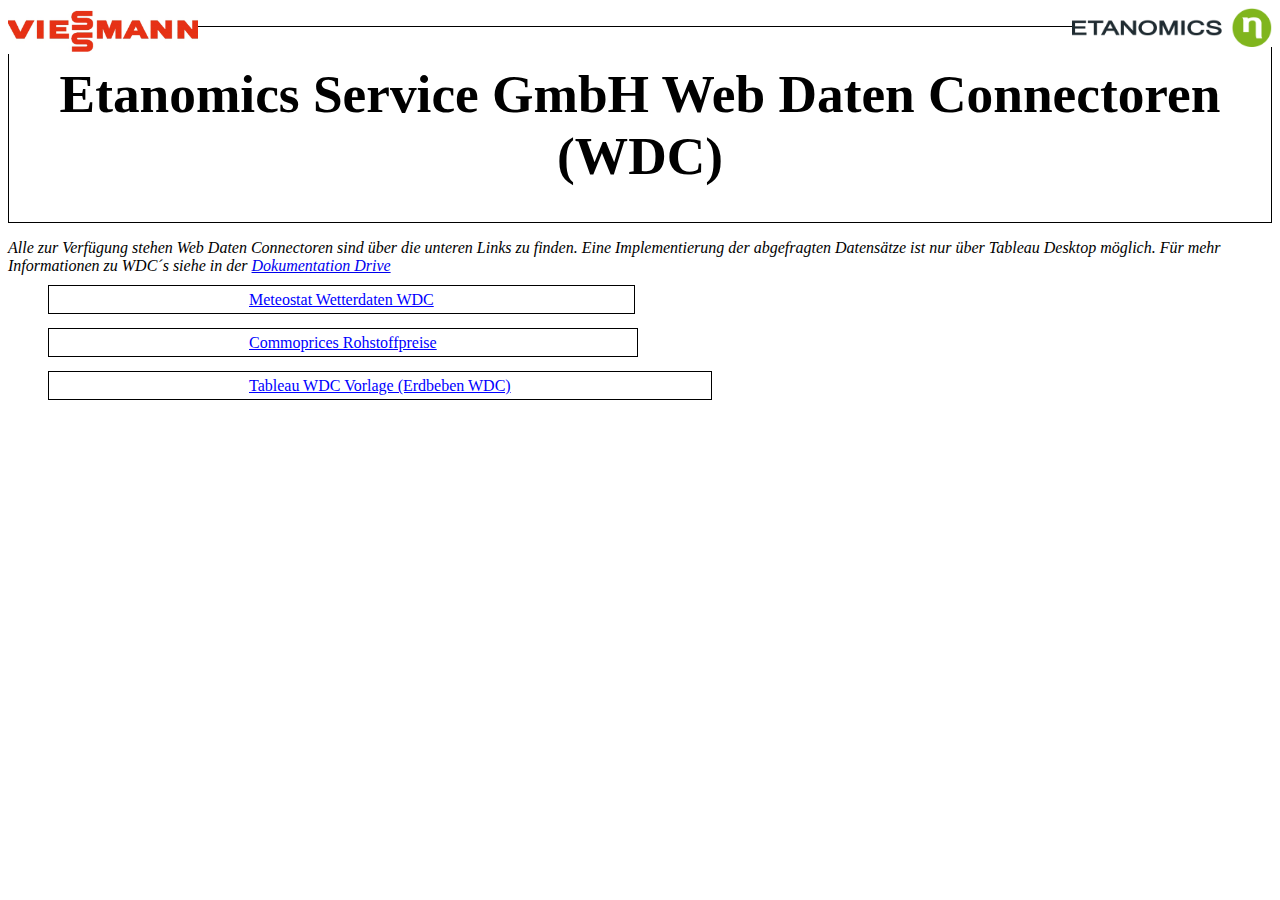
<file: index.html>
<!DOCTYPE html>
<html>
<head>
    <title>EtanomicsWDC</title>
    <link rel="stylesheet" type="text/css" href="style.css">
    <link rel="icon" href="favicon.png">
</head>
<body>
    <header>
        <div class ="logovi">
            <img src= "Viessmann_Logo.png">
        </div>
        <div class ="logo">
            <img src= "logo.png">
        </div>
        <div>
            <br/>
        </div>
        <div class ="title">
             <h1>Etanomics Service GmbH Web Daten Connectoren (WDC)</h1>
        </div>
        <div class ="beschreibung">
            <p>Alle zur Verfügung stehen Web Daten Connectoren sind über die unteren Links zu finden. Eine Implementierung der abgefragten  Datensätze ist nur über Tableau Desktop möglich. Für mehr Informationen zu WDC´s siehe in der <a href="https://drive.google.com/drive/folders/1cmoj6o2RG69FQtHEaABKnBK4n-BzdQoK?usp=sharing">Dokumentation Drive</a></p>
        </div>
        <div class ="liste">
            <ul>
                <li><a href="../html/WetterParamV2.html">Meteostat Wetterdaten WDC</a></li>
                <br/> 
                <li><a href="../html/RohstoffpreiseWDC.html">Commoprices Rohstoffpreise</a></li>
                <br/>
                <li><a href="../html/earthquakeUSGS.html">Tableau WDC Vorlage (Erdbeben WDC)</a></li>
            </ul>
        </div>
    </header>
</body>
</html>
</file>
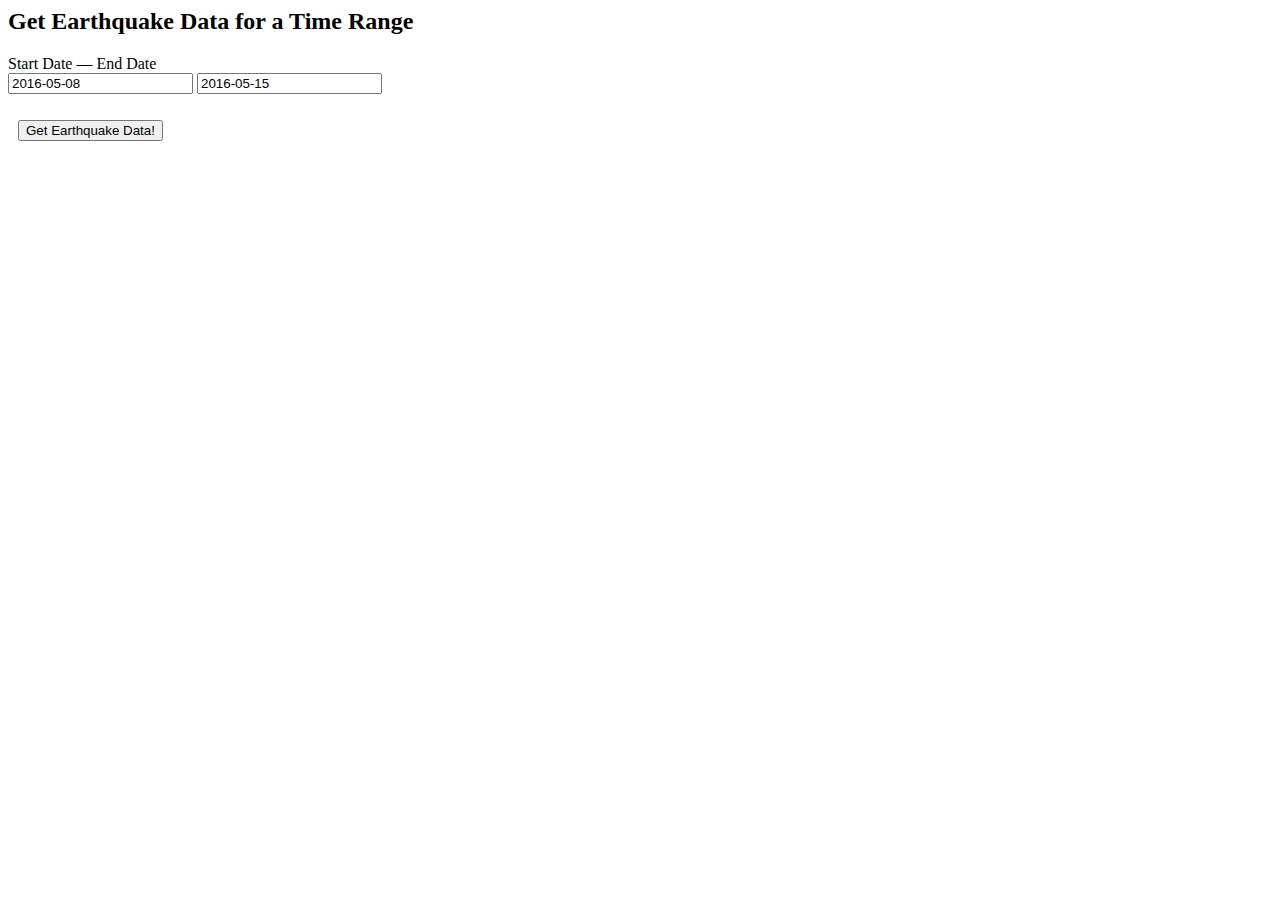
<file: html/earthquakeMultitable.html>
<html>
<head>
    <title>USGS Earthquake Feed</title>
    <meta http-equiv="Cache-Control" content="no-store" />

    <link href="https://maxcdn.bootstrapcdn.com/bootstrap/3.3.6/css/bootstrap.min.css" rel="stylesheet" integrity="sha384-1q8mTJOASx8j1Au+a5WDVnPi2lkFfwwEAa8hDDdjZlpLegxhjVME1fgjWPGmkzs7" crossorigin="anonymous">
    <script src="https://ajax.googleapis.com/ajax/libs/jquery/1.11.1/jquery.min.js" type="text/javascript"></script>
    <script src="https://maxcdn.bootstrapcdn.com/bootstrap/3.3.6/js/bootstrap.min.js" integrity="sha384-0mSbJDEHialfmuBBQP6A4Qrprq5OVfW37PRR3j5ELqxss1yVqOtnepnHVP9aJ7xS" crossorigin="anonymous"></script>

    <script src="https://connectors.tableau.com/libs/tableauwdc-2.3.latest.js" type="text/javascript"></script>
    <script src="../js/earthquakeMultitable.js" type="text/javascript"></script>
</head>

<body>
    <div class="container container-table">
        <div class="row vertical-center-row">
            <div class="text-center col-md-4 col-md-offset-4">
                <h2>Get Earthquake Data for a Time Range</h2>
                <form>
                    <div class="form-inline">
                        <label for="start-date-one" class="text-center">Start Date</label>
                        <span>&mdash;<span>
				        <label for="end-date-one">End Date</label>
				    </div>
				    <div class="form-inline">
				        <input type="text" class="form-control" id="start-date-one" value="2016-05-08">
				        <input type="text" class="form-control" id="end-date-one" value="2016-05-15">
				    </div>
				</form>
                <button type = "button" id = "submitButton" class = "btn btn-success" style = "margin: 10px;">Get Earthquake Data!</button>
                <div id="errorMsg"></div>
            </div>
        </div>
    </div>
</body>
</html>
</file>
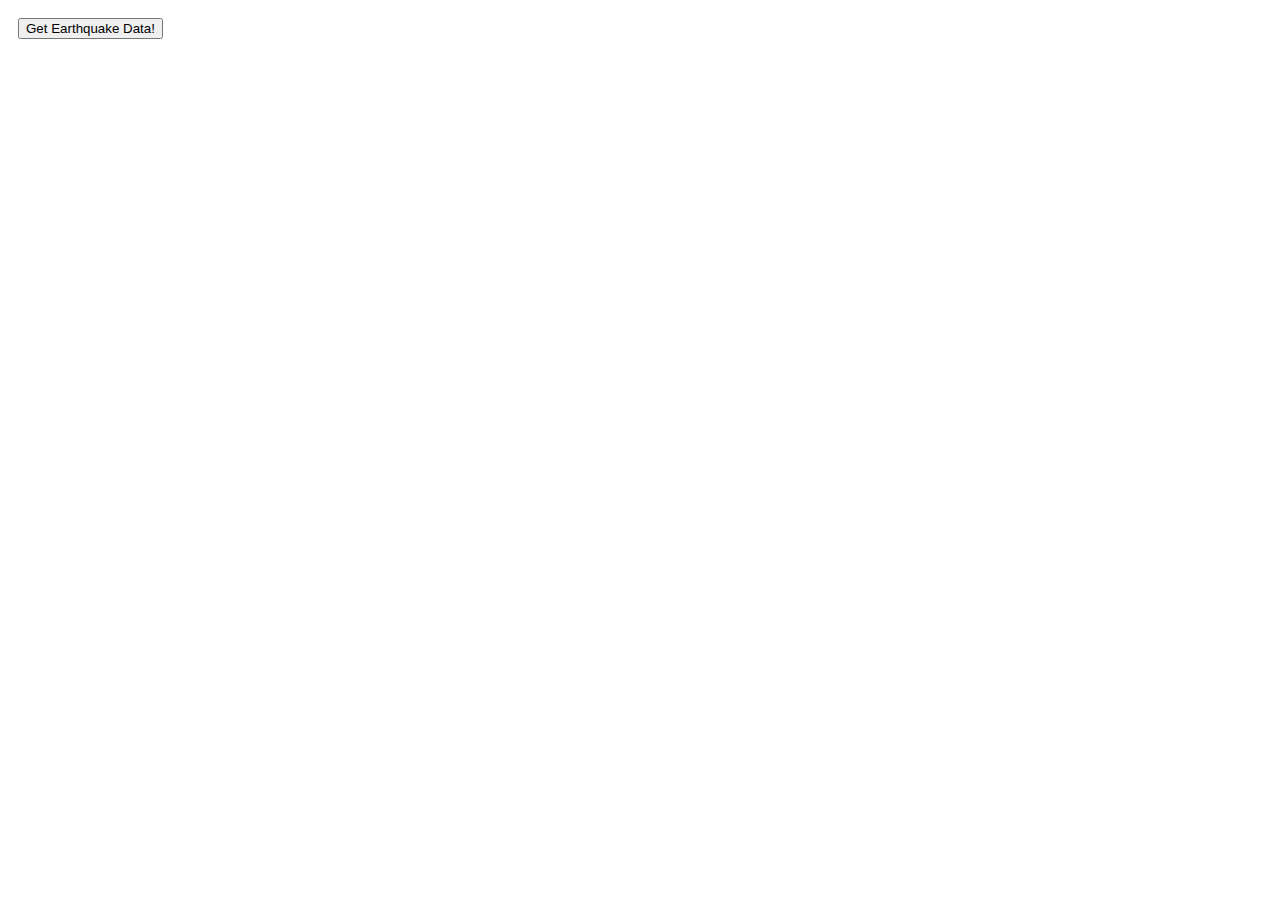
<file: html/earthquakeUSGS.html>
<html>
<head>
    <title>USGS Earthquake Feed</title>
    <meta http-equiv="Cache-Control" content="no-store" />
    
    <link href="https://maxcdn.bootstrapcdn.com/bootstrap/3.3.6/css/bootstrap.min.css" rel="stylesheet" integrity="sha384-1q8mTJOASx8j1Au+a5WDVnPi2lkFfwwEAa8hDDdjZlpLegxhjVME1fgjWPGmkzs7" crossorigin="anonymous">
    <script src="https://ajax.googleapis.com/ajax/libs/jquery/1.11.1/jquery.min.js" type="text/javascript"></script>
    <script src="https://maxcdn.bootstrapcdn.com/bootstrap/3.3.6/js/bootstrap.min.js" integrity="sha384-0mSbJDEHialfmuBBQP6A4Qrprq5OVfW37PRR3j5ELqxss1yVqOtnepnHVP9aJ7xS" crossorigin="anonymous"></script>
    
    <script src="https://connectors.tableau.com/libs/tableauwdc-2.3.latest.js" type="text/javascript"></script>
    <script src="../js/earthquakeUSGS.js" type="text/javascript"></script>
</head>

<body>
    <div class="container container-table">
        <div class="row vertical-center-row">
            <div class="text-center col-md-4 col-md-offset-4">
                <button type = "button" id = "submitButton" class = "btn btn-success" style = "margin: 10px;">Get Earthquake Data!</button>
            </div>
        </div>
    </div>
</body>
</html>
</file>
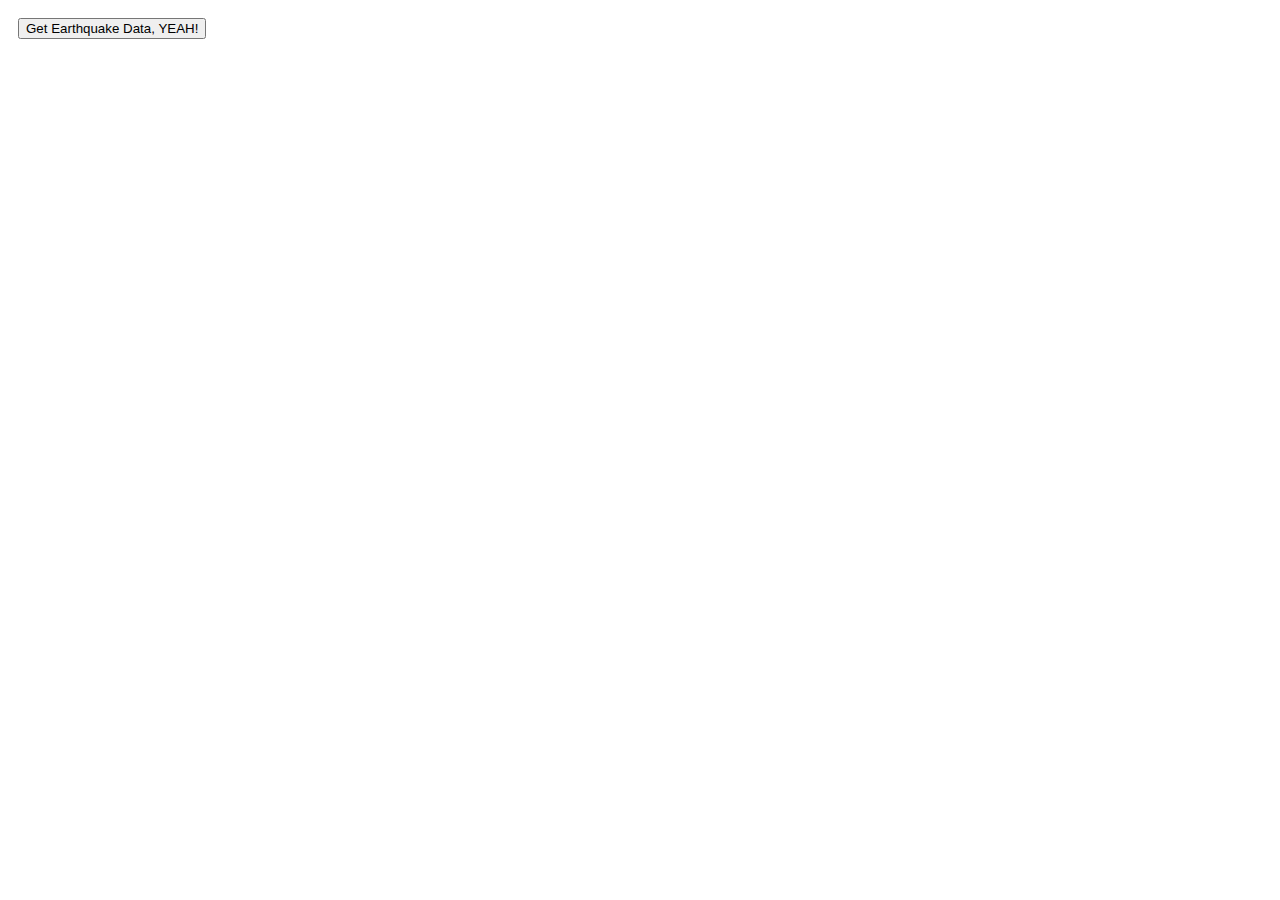
<file: html/earthquakeWDC.html>
<html>
<head>
    <title>USGS Earthquake Feed</title>
    <meta http-equiv="Cache-Control" content="no-store" />
    
    <link href="https://maxcdn.bootstrapcdn.com/bootstrap/3.3.6/css/bootstrap.min.css" rel="stylesheet" integrity="sha384-1q8mTJOASx8j1Au+a5WDVnPi2lkFfwwEAa8hDDdjZlpLegxhjVME1fgjWPGmkzs7" crossorigin="anonymous">
    <script src="https://ajax.googleapis.com/ajax/libs/jquery/1.11.1/jquery.min.js" type="text/javascript"></script>
    <script src="https://maxcdn.bootstrapcdn.com/bootstrap/3.3.6/js/bootstrap.min.js" integrity="sha384-0mSbJDEHialfmuBBQP6A4Qrprq5OVfW37PRR3j5ELqxss1yVqOtnepnHVP9aJ7xS" crossorigin="anonymous"></script>
    
    <script src="https://connectors.tableau.com/libs/tableauwdc-2.3.latest.js" type="text/javascript"></script>
    <script src="../js/earthquakeUSGS.js" type="text/javascript"></script>
</head>

<body>
    <div class="container container-table">
        <div class="row vertical-center-row">
            <div class="text-center col-md-4 col-md-offset-4">
                <button type = "button" id = "submitButton" class = "btn btn-success" style = "margin: 10px;">Get Earthquake Data, YEAH!</button>
            </div>
        </div>
    </div>
</body>
</html>
</file>
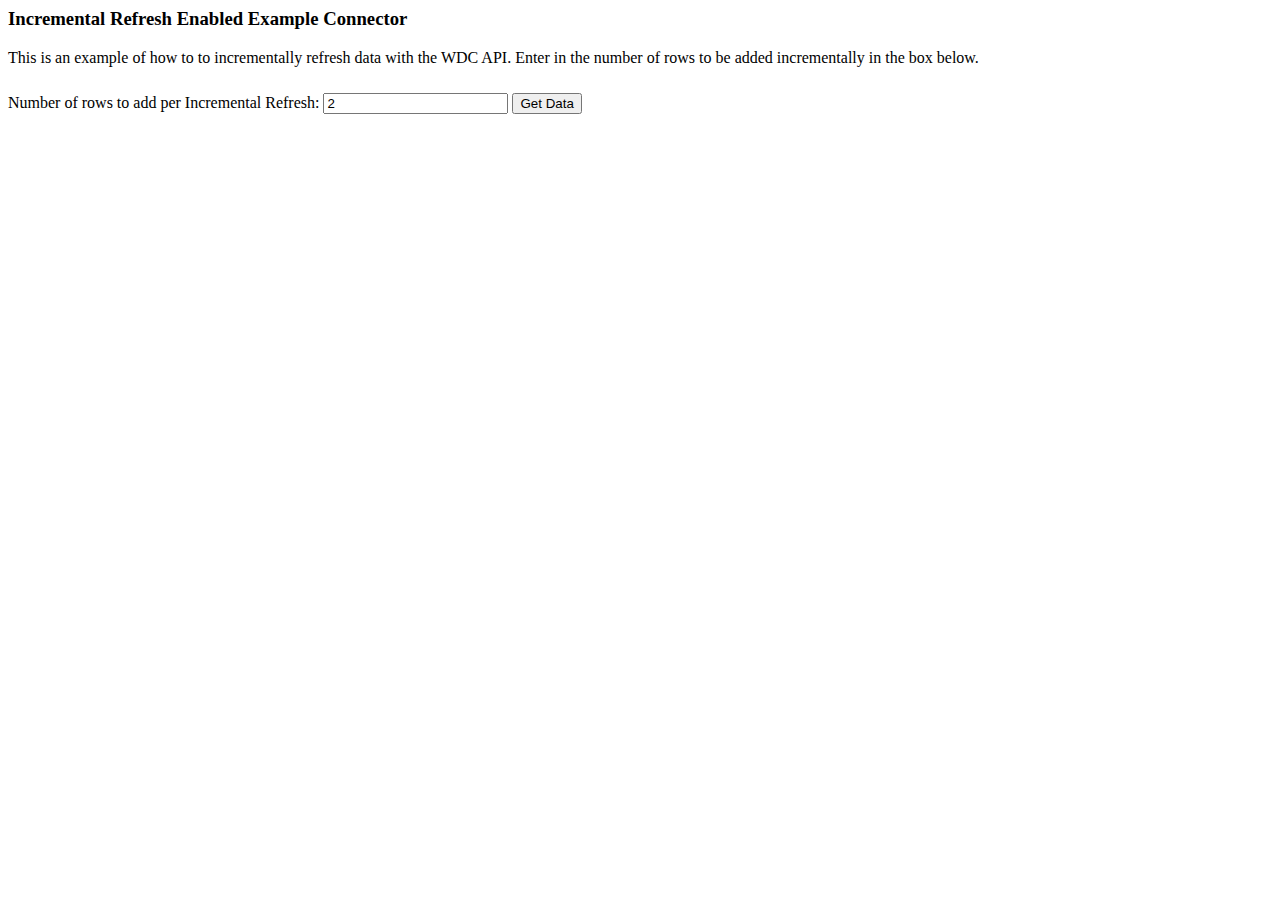
<file: html/IncrementalRefreshConnector.html>
<html>
<meta http-equiv="Cache-Control" content="no-cache" />
<meta http-equiv="Cache-Control" content="no-store" />
<head>
<title>Incremental Update Example</title>
<link href="https://maxcdn.bootstrapcdn.com/bootstrap/3.3.6/css/bootstrap.min.css" rel="stylesheet" integrity="sha384-1q8mTJOASx8j1Au+a5WDVnPi2lkFfwwEAa8hDDdjZlpLegxhjVME1fgjWPGmkzs7" crossorigin="anonymous">
<script src="https://ajax.googleapis.com/ajax/libs/jquery/1.11.1/jquery.min.js" type="text/javascript"></script>
<script src="https://maxcdn.bootstrapcdn.com/bootstrap/3.3.6/js/bootstrap.min.js" integrity="sha384-0mSbJDEHialfmuBBQP6A4Qrprq5OVfW37PRR3j5ELqxss1yVqOtnepnHVP9aJ7xS" crossorigin="anonymous"></script>
<script src="https://connectors.tableau.com/libs/tableauwdc-2.3.latest.js" type="text/javascript"></script>
<script src="../js/IncrementalRefreshConnector.js" type="text/javascript"></script>

</head>
<body>
  <div class="container container-table">
    <form role="form" id="inputForm" action="">
    <h3>Incremental Refresh Enabled Example Connector</h3>
    <div class="form-group">
        <p>This is an example of how to to incrementally refresh data with the WDC API.
           Enter in the number of rows to be added incrementally in the box below.</p>
        <label for="max_iterations">Number of rows to add per Incremental Refresh:</label>
        <input class="form-control" id="max_iterations" value="2">
        <button type="button" id="submitButton" class="btn btn-success" style="margin-top: 10px;">Get Data</button>
    </div>
    </form>
  </div>
</body>
</html>
</file>
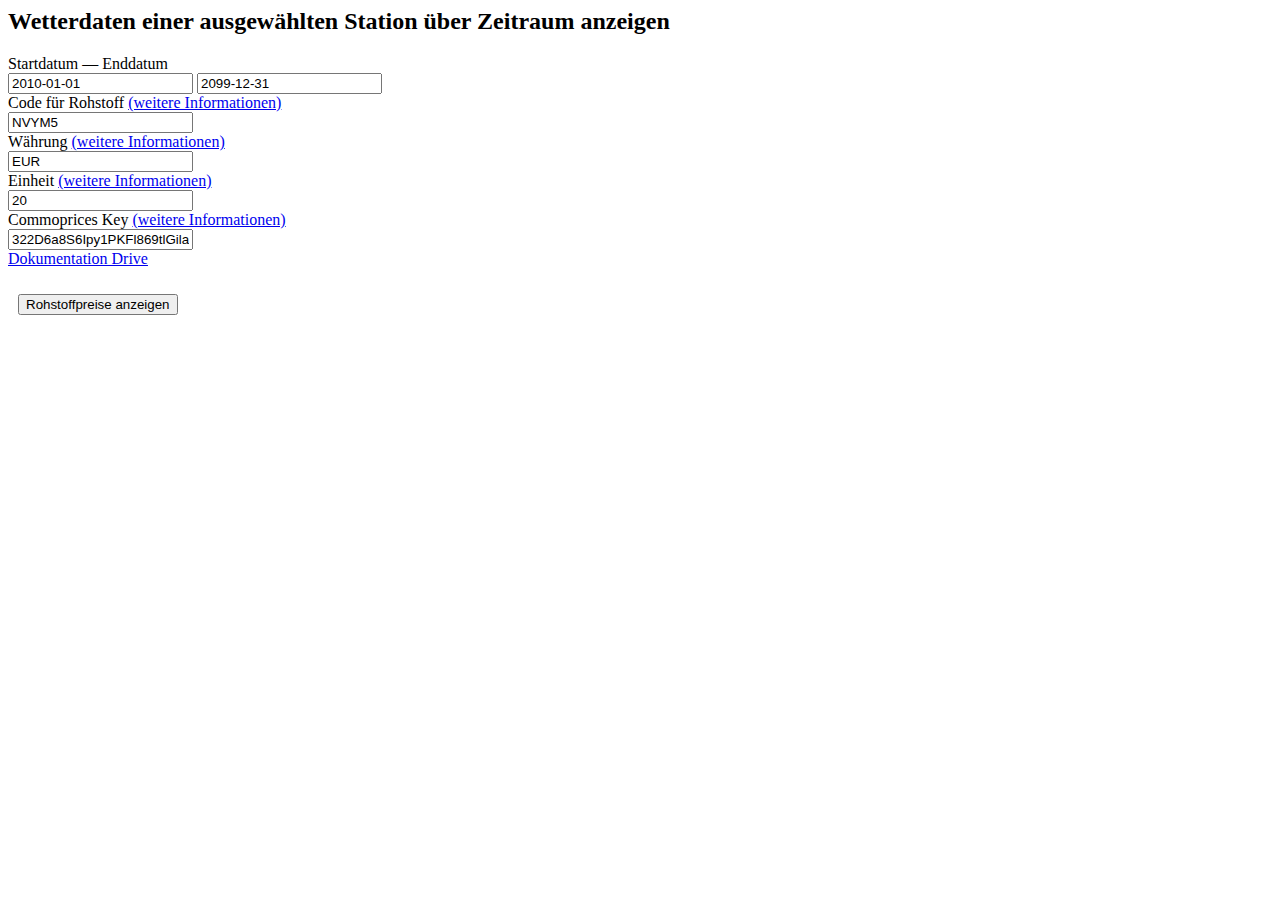
<file: html/RohstoffpreiseWDC.html>
<html>
<head>
    <title>Commoprices Rohstoffpreisdaten</title>
    <meta http-equiv="Cache-Control" content="no-store" />
    
    <link href="https://maxcdn.bootstrapcdn.com/bootstrap/3.3.6/css/bootstrap.min.css" rel="stylesheet" integrity="sha384-1q8mTJOASx8j1Au+a5WDVnPi2lkFfwwEAa8hDDdjZlpLegxhjVME1fgjWPGmkzs7" crossorigin="anonymous">
    <script src="https://ajax.googleapis.com/ajax/libs/jquery/1.11.1/jquery.min.js" type="text/javascript"></script>
    <script src="https://maxcdn.bootstrapcdn.com/bootstrap/3.3.6/js/bootstrap.min.js" integrity="sha384-0mSbJDEHialfmuBBQP6A4Qrprq5OVfW37PRR3j5ELqxss1yVqOtnepnHVP9aJ7xS" crossorigin="anonymous"></script>
    
    <script src="https://connectors.tableau.com/libs/tableauwdc-2.3.latest.js" type="text/javascript"></script>
    <script src="../js/RohstoffpreiseWDC.js" type="text/javascript"></script>
    <link rel="icon" href="favicon.png">
</head>

<body>
    <div class="container container-table">
        <div class="row vertical-center-row">
            <div class="text-center col-md-4 col-md-offset-4">
                <h2>Wetterdaten einer ausgewählten Station über Zeitraum anzeigen</h2>
                <form>
                    <div class="form-inline">
                        <label for="start-date-one" class="text-center">Startdatum</label>
                        <span>&mdash;<span>
				        <label for="end-date-one">Enddatum</label>
				    </div>
				    <div class="form-inline">
				        <input type="text" class="form-control" id="start-date-one" value="2010-01-01">
				        <input type="text" class="form-control" id="end-date-one" value="2099-12-31">
				    </div>
                    <div class="form-inline">
                        <label for="code-one" class="text-center">Code für Rohstoff</label>
                        <a href="https://drive.google.com/open?id=1HzIfu9Q8cWgooYTCQrTzAprtJqXbEk8yRKSwK3DquyE">(weitere Informationen)</a>
				    </div>
				    <div class="form-inline">
				        <input type="text" class="form-control" id="code-one" value="NVYM5">
				    </div>
                    <div class="form-inline">
                        <label for="currency-one" class="text-center">Währung</label>
                        <a href="https://drive.google.com/open?id=1wC3TyCEB4NUUMd4AL477s9S4TPEIbvT1ZAoZigL6kmE">(weitere Informationen)</a>
				    </div>
				    <div class="form-inline">
				        <input type="text" class="form-control" id="currency-one" value="EUR">
				    </div>
                    <div class="form-inline">
                        <label for="unit-one" class="text-center">Einheit</label>
                        <a href="https://drive.google.com/open?id=1SFeXr5JKaGiTeC8IDwauzFOoWB6RPkEB65VoHH4ZmX4">(weitere Informationen)</a>
				    </div>
				    <div class="form-inline">
				        <input type="text" class="form-control" id="unit-one" value="20">
				    </div>
                    <div class="form-inline">
                        <label for="key-one" class="text-center">Commoprices Key</label>
                        <a href="https://api.commoprices.com/login">(weitere Informationen)</a>
				    </div>
				    <div class="form-inline">
				        <input type="text" class="form-control" id="key-one" value="322D6a8S6Ipy1PKFl869tlGilaGxII5beSWGsGcV1fNV3CtNU6tAuBPCKTiH">
				    </div>        
                    <a href="https://drive.google.com/open?id=1V4kAk3b0lBam45GqGJsa1F8r_pFytzKsN6yZUW4-h4o">Dokumentation Drive</a>
				</form>
                <button type = "button" id = "submitButton" class = "btn btn-success" style = "margin: 10px;">Rohstoffpreise anzeigen</button>
                <div id="errorMsg"></div>
            </div>
        </div>
    </div>
</body>
</html>
</file>
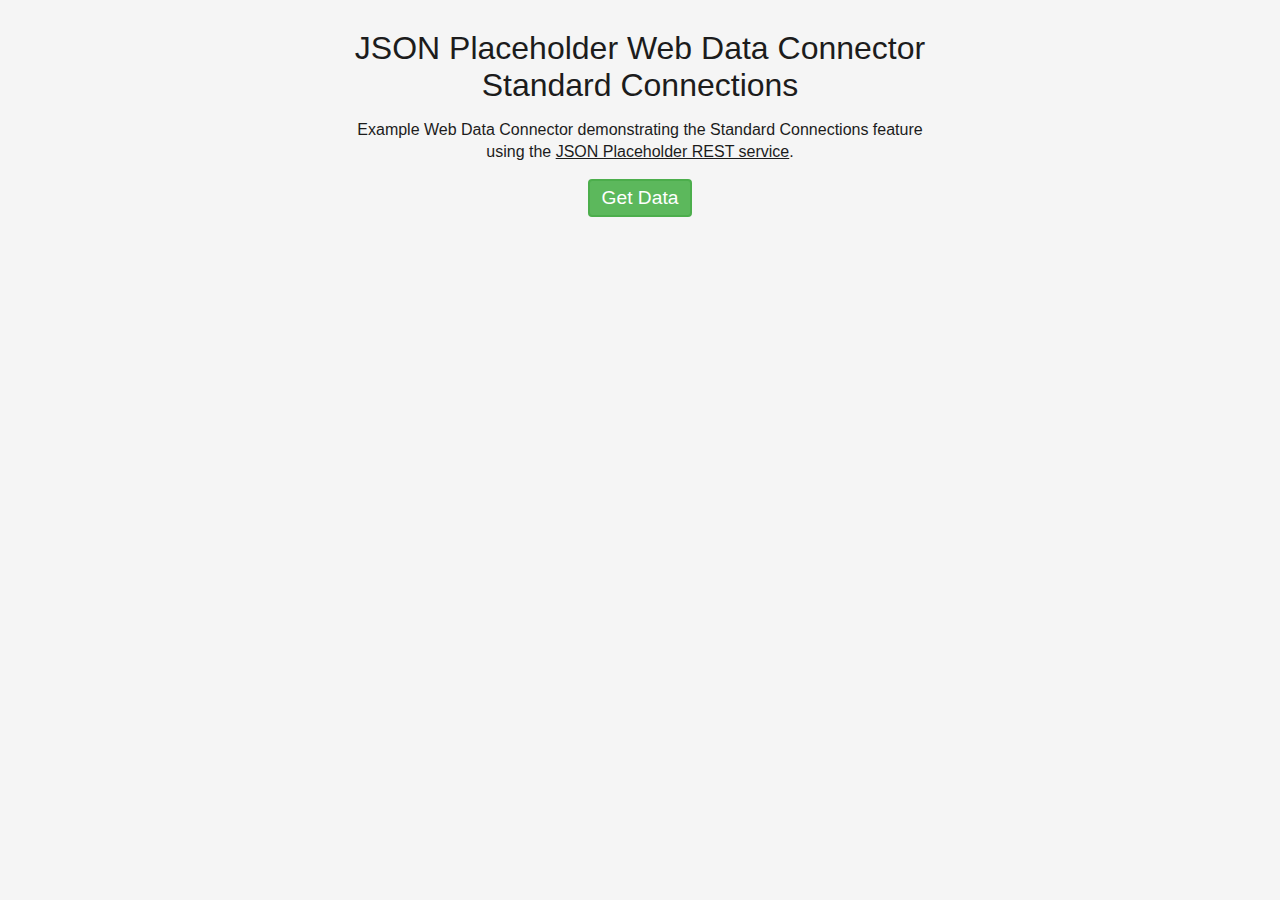
<file: html/StandardConnectionsExample.html>
<!DOCTYPE html>
<html>
  <head>
    <meta charset="utf-8">
    <title>Standard Connections Placeholder Example</title>
    <!--  In order to use promises, like this example, you will need to include this polyfill to add promises
          functionality to the built in Tableau WDC browser (it does not have ES6 functionality by default)    -->
    <script src="https://www.promisejs.org/polyfills/promise-7.0.4.min.js"></script>
    <script src="https://connectors.tableau.com/libs/tableauwdc-2.3.latest.js" type="text/javascript"></script>
    <script src="../js/StandardConnectionsExample.js"></script>
    <style>
      * {
        padding: 0px;
        margin:  0px;
        font-family: Arial, sans-serif;
        color: #1c1c1c;
      }
      body {
        background-color: #f5f5f5;
        text-align: center;
      }
      h1 {
        margin-top:  30px;
        font-weight: normal;
        margin-bottom: 15px;
      }
      p {
        margin-bottom: 15px;
        line-height: 1.4;
      }
      button {
        padding: 6px 12px;
        background-color: #5cb85c;
        border: 2px solid #4cae4c;
        color: white;
        border-radius: 4px;
        margin: 0 auto;
        font-size: 1.2em;
        transition: background-color .4s, border-color .4s;
      }
      button:hover{
        cursor: pointer;
        background-color: #3c9e3c;
        border-color: #3c9e3c;
      }
    </style>
  </head>
  <body>
    <h1>JSON Placeholder Web Data Connector <br> Standard Connections</h1>
    <p>Example Web Data Connector demonstrating the Standard Connections feature <br>using the <a href="http://jsonplaceholder.typicode.com/">JSON Placeholder REST service</a>.</p>
    <button id="submitButton" onclick="send()">Get Data</button>
  </body>
</html>
</file>
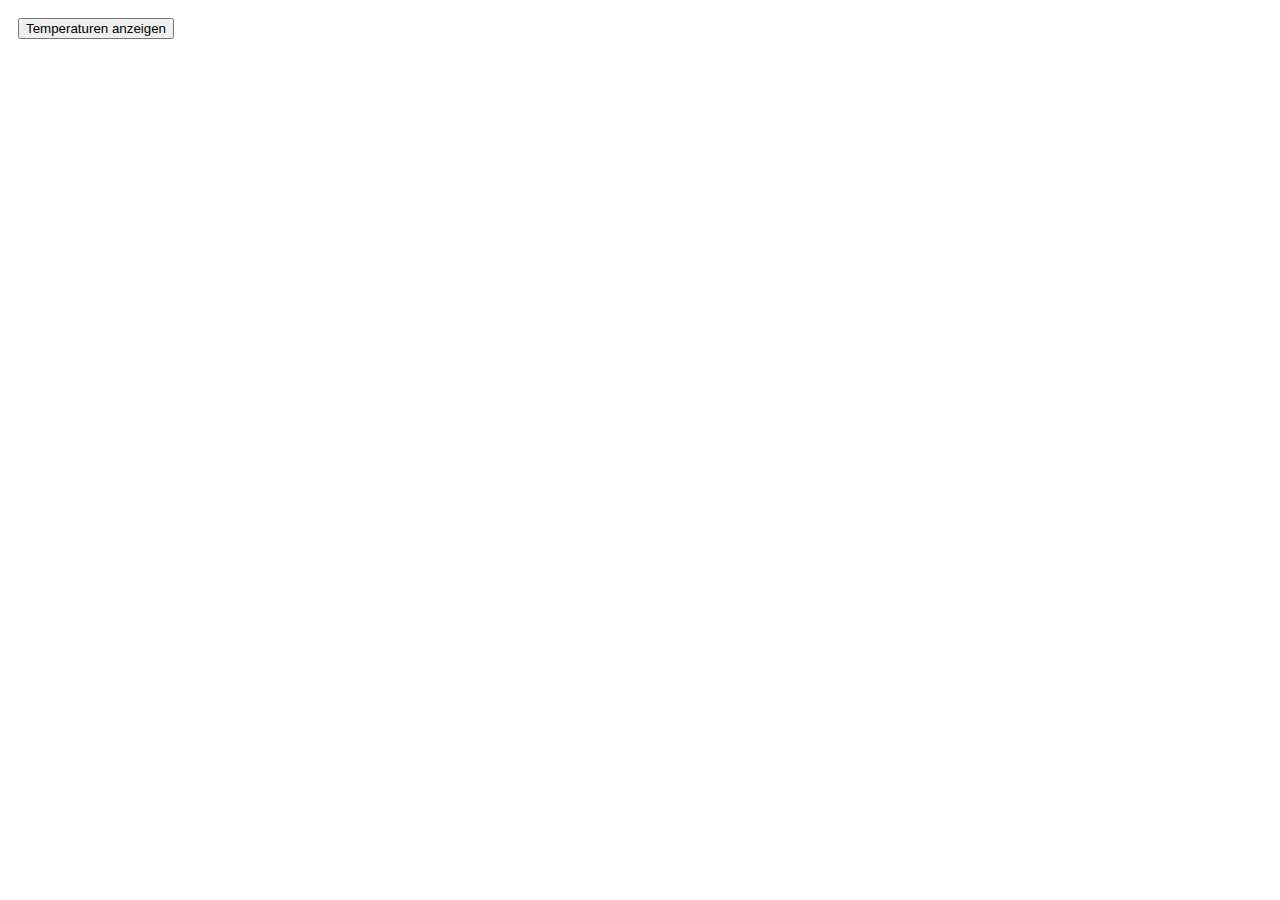
<file: html/TempTest.html>
<html>
<head>
    <title>Temperatur</title>
    <meta http-equiv="Cache-Control" content="no-store" />
    
    <link href="https://maxcdn.bootstrapcdn.com/bootstrap/3.3.6/css/bootstrap.min.css" rel="stylesheet" integrity="sha384-1q8mTJOASx8j1Au+a5WDVnPi2lkFfwwEAa8hDDdjZlpLegxhjVME1fgjWPGmkzs7" crossorigin="anonymous">
    <script src="https://ajax.googleapis.com/ajax/libs/jquery/1.11.1/jquery.min.js" type="text/javascript"></script>
    <script src="https://maxcdn.bootstrapcdn.com/bootstrap/3.3.6/js/bootstrap.min.js" integrity="sha384-0mSbJDEHialfmuBBQP6A4Qrprq5OVfW37PRR3j5ELqxss1yVqOtnepnHVP9aJ7xS" crossorigin="anonymous"></script>
    
    <script src="https://connectors.tableau.com/libs/tableauwdc-2.3.latest.js" type="text/javascript"></script>
    <script src="../js/TempTest.js" type="text/javascript"></script>
</head>

<body>
    <div class="container container-table">
        <div class="row vertical-center-row">
            <div class="text-center col-md-4 col-md-offset-4">
                <button type = "button" id = "submitButton" class = "btn btn-success" style = "margin: 10px;">Temperaturen anzeigen</button>
            </div>
        </div>
    </div>
</body>
</html>
</file>
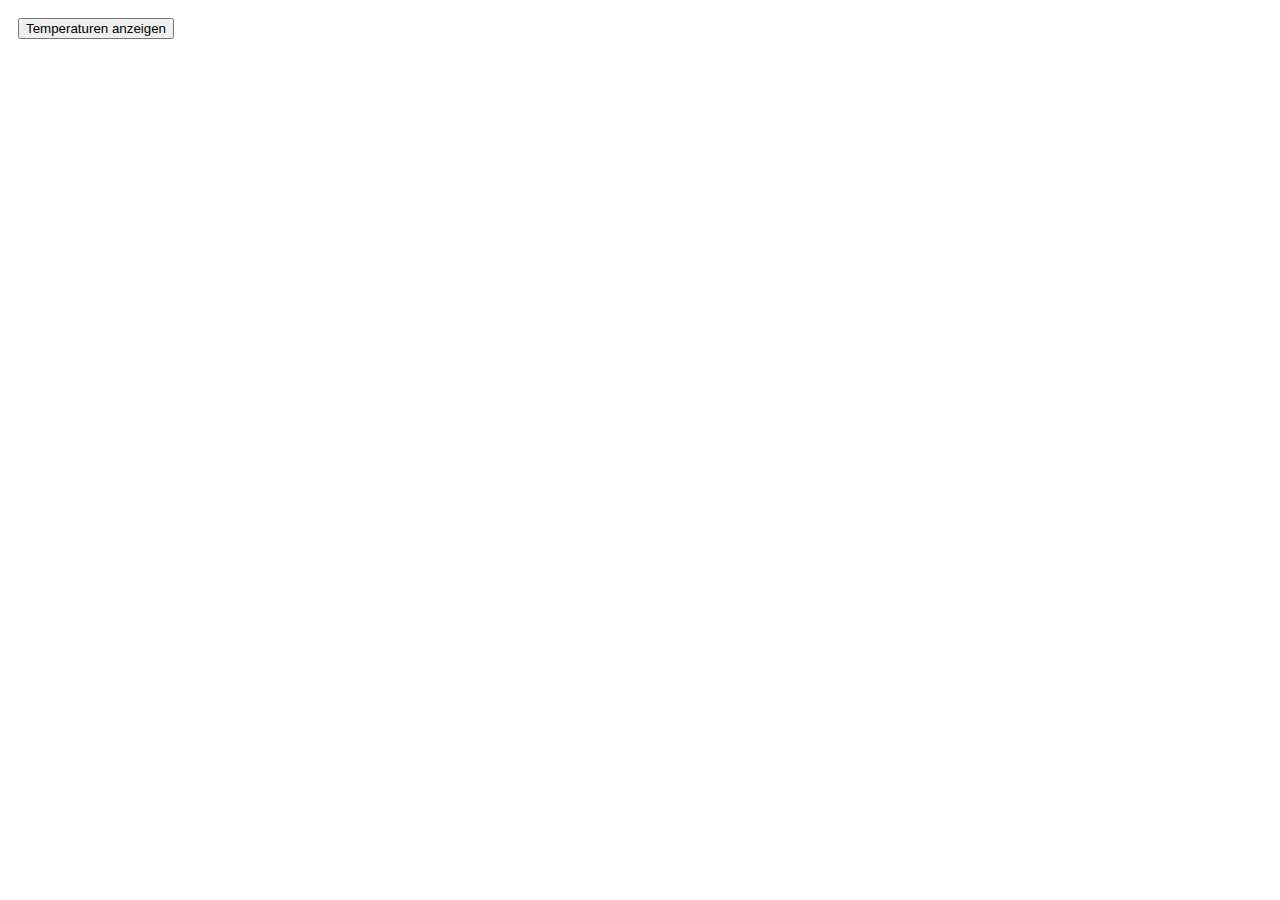
<file: html/WetterFFM.html>
<html>
<head>
    <title>Temperatur</title>
    <meta http-equiv="Cache-Control" content="no-store" />
    
    <link href="https://maxcdn.bootstrapcdn.com/bootstrap/3.3.6/css/bootstrap.min.css" rel="stylesheet" integrity="sha384-1q8mTJOASx8j1Au+a5WDVnPi2lkFfwwEAa8hDDdjZlpLegxhjVME1fgjWPGmkzs7" crossorigin="anonymous">
    <script src="https://ajax.googleapis.com/ajax/libs/jquery/1.11.1/jquery.min.js" type="text/javascript"></script>
    <script src="https://maxcdn.bootstrapcdn.com/bootstrap/3.3.6/js/bootstrap.min.js" integrity="sha384-0mSbJDEHialfmuBBQP6A4Qrprq5OVfW37PRR3j5ELqxss1yVqOtnepnHVP9aJ7xS" crossorigin="anonymous"></script>
    
    <script src="https://connectors.tableau.com/libs/tableauwdc-2.3.latest.js" type="text/javascript"></script>
    <script src="../js/WetterFFM.js" type="text/javascript"></script>
</head>

<body>
    <div class="container container-table">
        <div class="row vertical-center-row">
            <div class="text-center col-md-4 col-md-offset-4">
                <button type = "button" id = "submitButton" class = "btn btn-success" style = "margin: 10px;">Temperaturen anzeigen</button>
            </div>
        </div>
    </div>
</body>
</html>
</file>
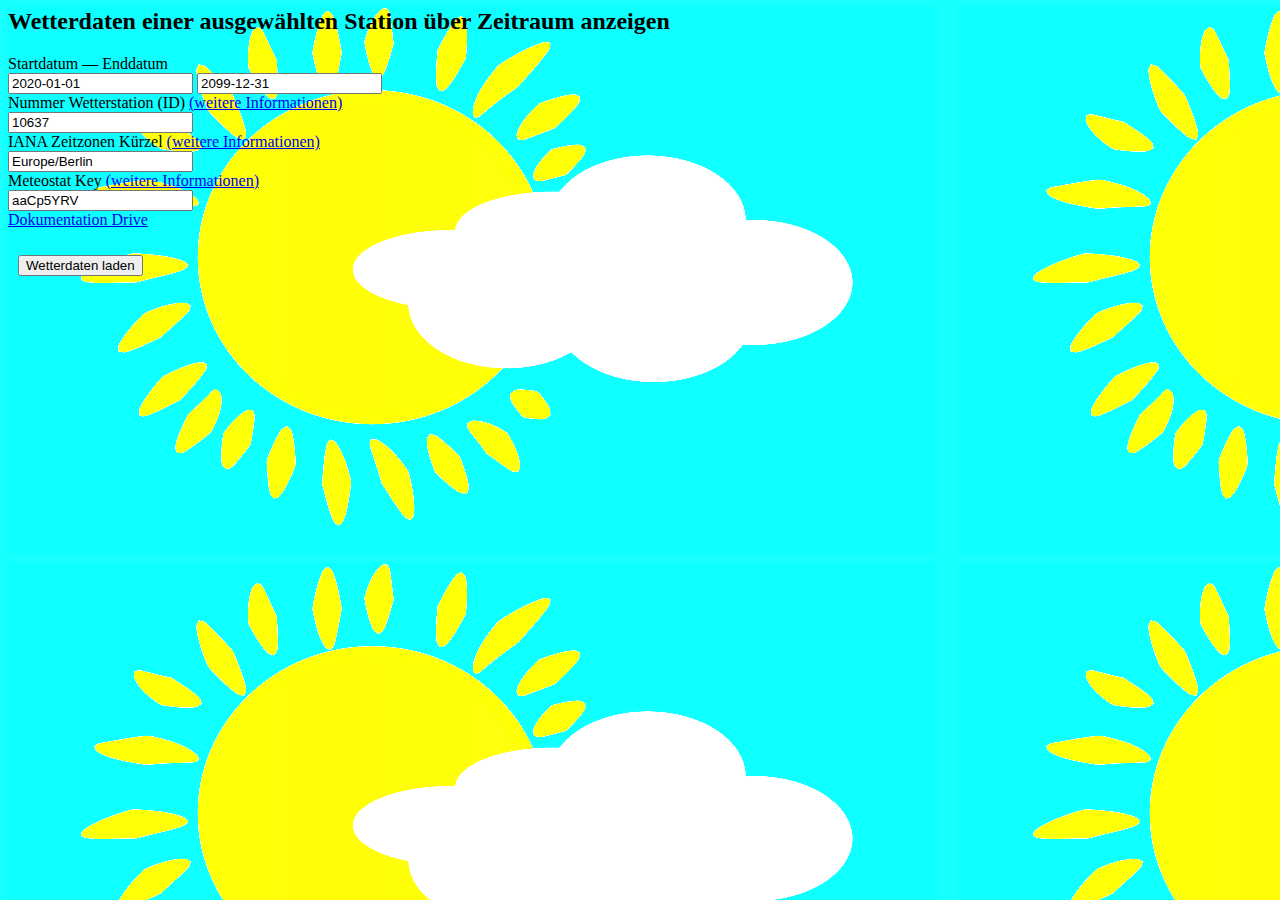
<file: html/WetterParam.html>
<html>
<head>
    <title>Meteostat Wetterdaten</title>
    <meta http-equiv="Cache-Control" content="no-store" />
    
    <link href="https://maxcdn.bootstrapcdn.com/bootstrap/3.3.6/css/bootstrap.min.css" rel="stylesheet" integrity="sha384-1q8mTJOASx8j1Au+a5WDVnPi2lkFfwwEAa8hDDdjZlpLegxhjVME1fgjWPGmkzs7" crossorigin="anonymous">
    <script src="https://ajax.googleapis.com/ajax/libs/jquery/1.11.1/jquery.min.js" type="text/javascript"></script>
    <script src="https://maxcdn.bootstrapcdn.com/bootstrap/3.3.6/js/bootstrap.min.js" integrity="sha384-0mSbJDEHialfmuBBQP6A4Qrprq5OVfW37PRR3j5ELqxss1yVqOtnepnHVP9aJ7xS" crossorigin="anonymous"></script>
    
    <script src="https://connectors.tableau.com/libs/tableauwdc-2.3.latest.js" type="text/javascript"></script>
    <script src="../js/WetterParam.js" type="text/javascript"></script>
    <link rel="icon" href="favicon.png">
</head>

<body style="background-image:url(pictures/wetter.jpg)">
    <div class="container container-table">
        <div class="row vertical-center-row">
            <div class="text-center col-md-4 col-md-offset-4">
                <h2>Wetterdaten einer ausgewählten Station über Zeitraum anzeigen</h2>
                <form>
                    <div class="form-inline">
                        <label for="start-date-one" class="text-center">Startdatum</label>
                        <span>&mdash;<span>
				        <label for="end-date-one">Enddatum</label>
				    </div>
				    <div class="form-inline">
				        <input type="text" class="form-control" id="start-date-one" value="2020-01-01">
				        <input type="text" class="form-control" id="end-date-one" value="2099-12-31">
				    </div>
                    <div class="form-inline">
                        <label for="stationnumber-one" class="text-center">Nummer Wetterstation (ID)</label>
                        <a href="https://meteostat.net/de">(weitere Informationen)</a>
				    </div>
				    <div class="form-inline">
				        <input type="text" class="form-control" id="stationnumber-one" value="10637">
				    </div>
                    <div class="form-inline">
                        <label for="timezone-one" class="text-center">IANA Zeitzonen Kürzel</label>
                        <a href="https://en.wikipedia.org/wiki/List_of_tz_database_time_zones">(weitere Informationen)</a>
				    </div>
				    <div class="form-inline">
				        <input type="text" class="form-control" id="timezone-one" value="Europe/Berlin">
				    </div>
                    <div class="form-inline">
                        <label for="key-one" class="text-center">Meteostat Key</label>
                        <a href="https://api.meteostat.net/#key">(weitere Informationen)</a>
				    </div>
				    <div class="form-inline">
				        <input type="text" class="form-control" id="key-one" value="aaCp5YRV">
				    </div>  
                    <a href="https://docs.google.com/document/d/1u1DYxWT71Mi9BljaQrr6cd52RJrpSGSH4aS2mfGmcqA/edit?usp=sharing">Dokumentation Drive</a>
				</form>
                <button type = "button" id = "submitButton" class = "btn btn-success" style = "margin: 10px;">Wetterdaten laden</button>
                <div id="errorMsg"></div>
            </div>
        </div>
    </div>
</body>
</html>
</file>
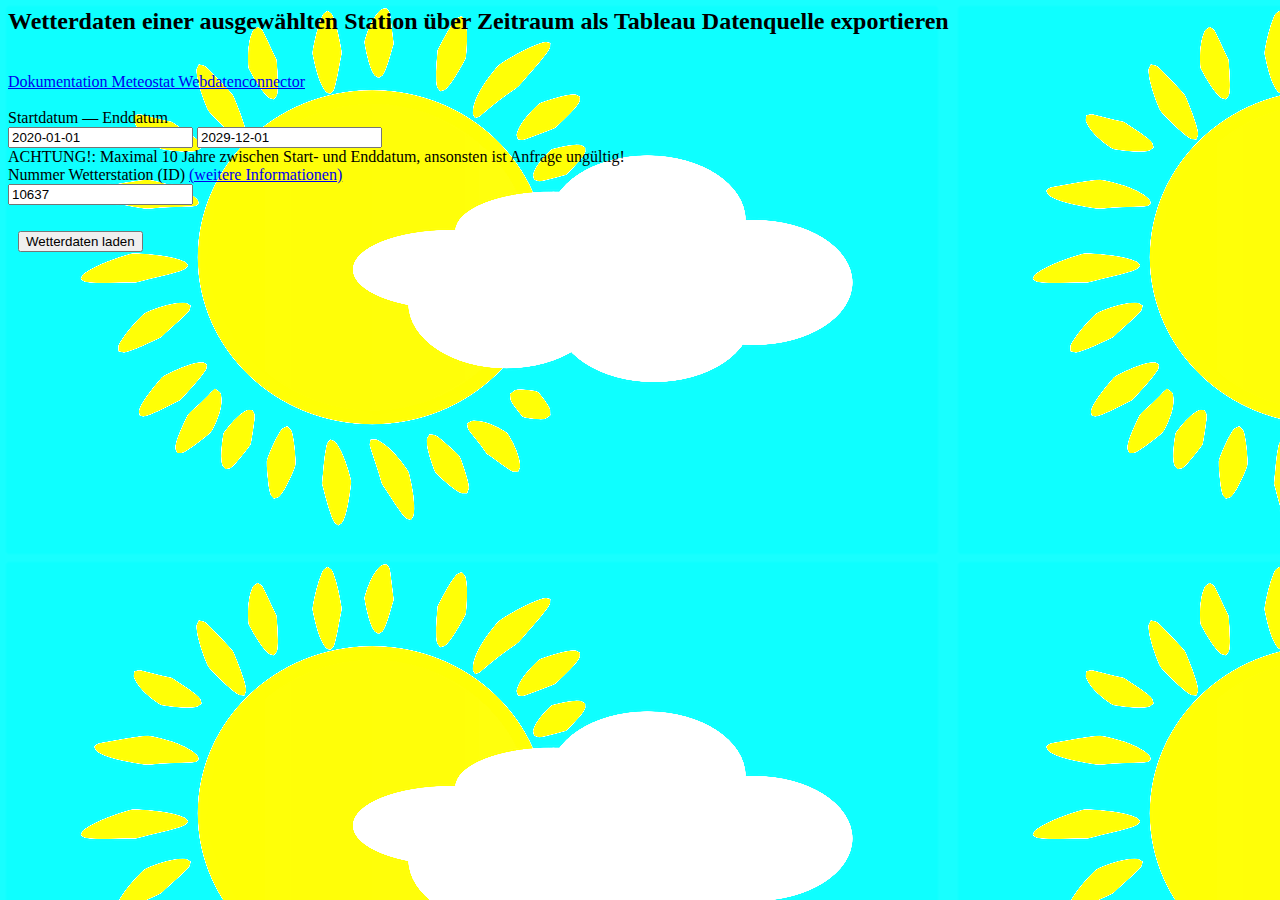
<file: html/WetterParamV2.html>
<html>
<head>
    <title>Temperatur</title>
    <meta http-equiv="Cache-Control" content="no-store" />
    
    <link href="https://maxcdn.bootstrapcdn.com/bootstrap/3.3.6/css/bootstrap.min.css" rel="stylesheet" integrity="sha384-1q8mTJOASx8j1Au+a5WDVnPi2lkFfwwEAa8hDDdjZlpLegxhjVME1fgjWPGmkzs7" crossorigin="anonymous">
    <script src="https://ajax.googleapis.com/ajax/libs/jquery/1.11.1/jquery.min.js" type="text/javascript"></script>
    <script src="https://maxcdn.bootstrapcdn.com/bootstrap/3.3.6/js/bootstrap.min.js" integrity="sha384-0mSbJDEHialfmuBBQP6A4Qrprq5OVfW37PRR3j5ELqxss1yVqOtnepnHVP9aJ7xS" crossorigin="anonymous"></script>
    
    <script src="https://connectors.tableau.com/libs/tableauwdc-2.3.latest.js" type="text/javascript"></script>
    <script src="../js/WetterParamV2.js" type="text/javascript"></script>
    <link rel="icon" href="favicon.png">
</head>

<body style="background-image:url(pictures/wetter.jpg)">
    <div class="container container-table">
        <div class="row vertical-center-row">
            <div class="text-center col-md-4 col-md-offset-4">
                <h2>Wetterdaten einer ausgewählten Station über Zeitraum als Tableau Datenquelle exportieren</h2>
                <form>
                    <br />
                    <a href="https://docs.google.com/document/d/1u1DYxWT71Mi9BljaQrr6cd52RJrpSGSH4aS2mfGmcqA/edit?usp=sharing">Dokumentation Meteostat Webdatenconnector</a>
                    <br />
                    <br />
                    <div class="form-inline">
                        <label for="start-date-one" class="text-center">Startdatum</label>
                        <span>&mdash;<span>
				        <label for="end-date-one">Enddatum</label>
				    </div>
				    <div class="form-inline">
				        <input type="text" class="form-control" id="start-date-one" value="2020-01-01">
				        <input type="text" class="form-control" id="end-date-one" value="2029-12-01">
				    </div>
                    <div> ACHTUNG!: Maximal 10 Jahre zwischen Start- und Enddatum, ansonsten ist Anfrage ungültig!</div>
                    <div class="form-inline">
                        <label for="stationnumber-one" class="text-center">Nummer Wetterstation (ID)</label>
                        <a href="https://meteostat.net/de">(weitere Informationen)</a>
				    </div>
				    <div class="form-inline">
				        <input type="text" class="form-control" id="stationnumber-one" value="10637">
				    </div>
                </form>
                <button type = "button" id = "submitButton" class = "btn btn-success" style = "margin: 10px;">Wetterdaten laden</button>
                <div id="errorMsg"></div>
            </div>
        </div>
    </div>
</body>
</html>
</file>
<file: style.css>
*{
    background-color: white; 
    font-family: Century Gothic;
}

.title{
    color: black;
    font-size: 20pt;
    text-align: center;
    display: block;
    width: 100&;
    height: auto;
    border: 1px solid black;
}

.logovi img{
    float: left;
    width: 190px;
    height: auto;
}

.logo img{
    float: right;
    width: 200px;
    height: auto;
}
.beschreibung{
   font-style: italic;
}

ul{
    float: center;
    list-style-type: none;
}

ul li{
    display: block;
    width: 100%;
    height: 25px;
}

ul li a{
    text-decoration: underline;
    text-align: left;
    color: blue;
    padding: 5px 200px;
    border: 1px solid black;
    transition: 0.6s ease;
}

ul li a:hover{
    background-color: dimgrey;
    color: white;
}
</file>
